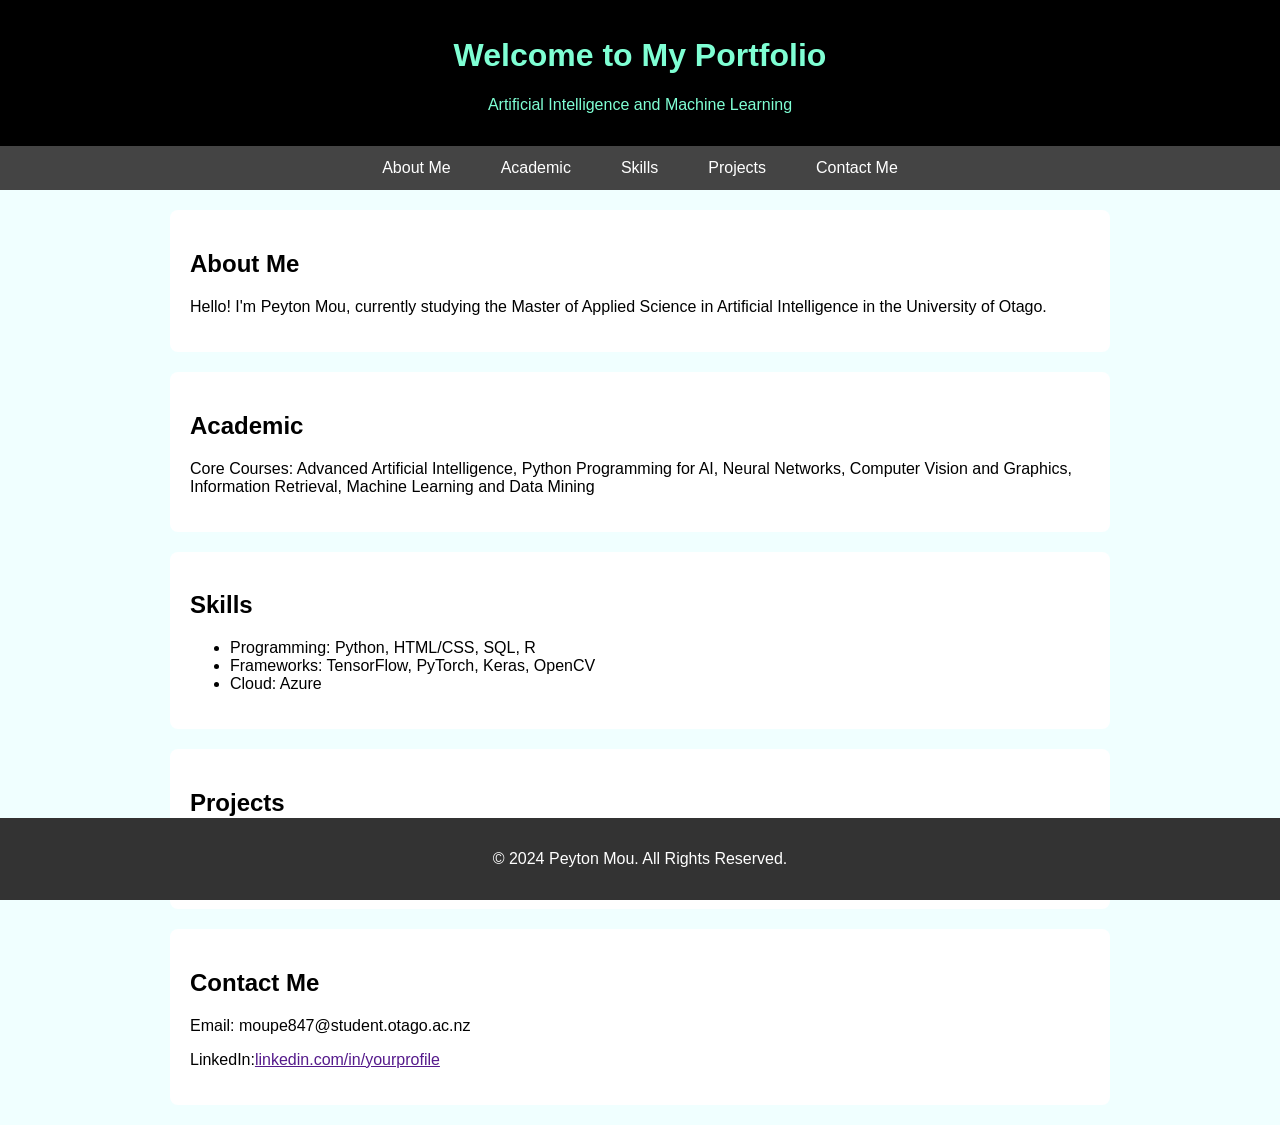
<file: my_portfolio.html>
<!DOCTYPE html>
<html lang='en'>
<head>
    <meta charset = 'UTF-8'>
    <meta name = 'viewport' content = 'width=device-width, initial-scale=1.0'>
    <title>my portfolio</title>
    <style>
        body {
            font-family: Arial, Helvetica, sans-serif;
            margin: 0;
            padding: 0;
            background-color:azure;
        }
        header {
            background-color: black;
            color:aquamarine;
            padding: 1rem 0;
            text-align: center;
        }
        nav {
            display: flex;
            justify-content: center;
            background: #444;
            padding: 0.5rem 0;
        }
        nav a {
            color: white;
            text-decoration: dashed;
            margin: 0 15px;
            padding: 5px 10px;
        }
        nav a:hover{
            background: #555;
        }
        .section{
            margin: 20px auto;
            max-width: 900px;
            background: #fff;
            border-radius: 8px;
            padding: 20px;
            box-shadow: 0 2px 5px rgba(0,0,0,0,1);
        }
        footer {
            background-color: #333;
            color: white;
            text-align: center;
            padding: 1rem 0;
            position: fixed;
            bottom: 0;
            width: 100%;
        }
    </style>
</head>
<body>
    <header>
        <h1>Welcome to My Portfolio</h1>
        <p>Artificial Intelligence and Machine Learning</p>
    </header>
    <nav>
        <a href='#About'>About Me</a>
        <a href='#Academic'>Academic</a>
        <a href='#Skills'>Skills</a>
        <a href='#Projects'>Projects</a>
        <a href='#Contact Me'>Contact Me</a>
    </nav>
    
    <div class='section' id='About'>
        <h2>About Me</h2>
        <p>Hello! I'm Peyton Mou, currently studying the Master of Applied Science in Artificial Intelligence in the University of Otago.</p>
    </div>

    <div class = 'section' id='Academic'>
        <h2>Academic</h2>
        <p>Core Courses: Advanced Artificial Intelligence, Python Programming for AI, Neural Networks, Computer Vision and Graphics, Information Retrieval, Machine Learning and Data Mining</p>
    </div>

    <div class='section' id='Skills'>
        <h2>Skills</h2>
        <ul>
            <li>Programming: Python, HTML/CSS, SQL, R</li>
            <li>Frameworks: TensorFlow, PyTorch, Keras, OpenCV</li>
            <li>Cloud: Azure</li>
        </ul>
    </div>

    <div class='section' id='Projects'>
        <h2>Projects</h2>
        <ul>
            <li><strong>SLAM Simulation:</strong>Implemented 2D SLAM for robot localization.</li>
            <li><strong>CVAE Model:</strong>Generate reconstructed images through CNN deep learning.</li>
        </ul>
    </div>

    <div class='section' id='Contact Me'>
        <h2>Contact Me</h2>
        <p>Email: moupe847@student.otago.ac.nz</p>
        <p>LinkedIn:<a href=''target='_blank'>linkedin.com/in/yourprofile</a></p>
    </div>

    <footer>
        <p>&copy; 2024 Peyton Mou. All Rights Reserved.</p>
    </footer>
</body>
</html>
</file>
